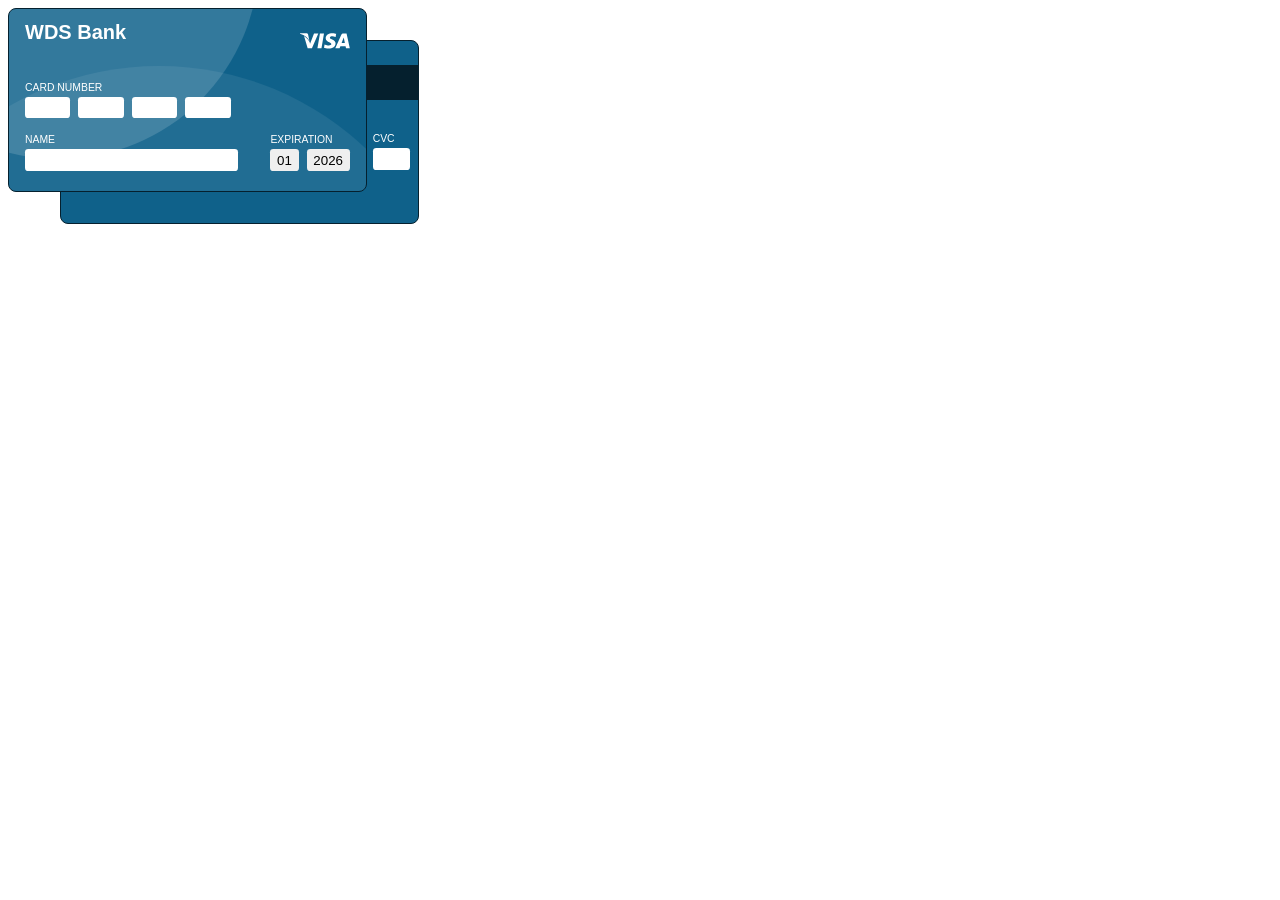
<file: index.html>
<!DOCTYPE html>
<html lang="en">

<head>
    <meta charset="UTF-8">
    <meta http-equiv="X-UA-Compatible" content="IE=edge">
    <meta name="viewport" content="width=device-width, initial-scale=1.0">
    <title>Document</title>
    <link rel="stylesheet" href="styles.css">
    <script src="script.js" defer></script>
</head>

<body>
    <form class="credit-card">
        <div class="front">
            <div class="card-data-row">
                <div class="brand-name">WDS Bank</div>
                <img data-logo src="visa.svg" alt="credit card" class="logo">
            </div>
            <fieldset class="form-group">
                <legend>Card Number</legend>
                <label for="cc-1">Card Number</label>
                <div data-connected-inputs class="cc-inputs horizontal-input-stack">
                    <input type="tel" maxlength="4" aria-label="credit card first 4 digits" id="cc-1" required pattern="[0-9]{4}">
                    <input type="tel" maxlength="4" aria-label="credit card second 4 digits" required pattern="[0-9]{4}">
                    <input type="tel" maxlength="4" aria-label="credit card third 4 digits" required pattern="[0-9]{4}">
                    <input type="tel" maxlength="4" aria-label="credit card last 4 digits" required pattern="[0-9]{4}">
                </div>
            </fieldset>
            <div class="input-row">
                <div class="form-group name-group">
                    <label for="name">Name</label>
                    <input type="text" id="name" required>
                </div>
                <fieldset class="form-group">
                    <legend>Expiration</legend>
                    <label for="expiration month">Expiration</label>
                    <div class="horizontal-input-stack">
                        <select id="expiration-month" aria-label="expiration month" required>
                            <option>01</option>
                            <option>02</option>
                            <option>03</option>
                            <option>04</option>
                            <option>05</option>
                            <option>06</option>
                            <option>07</option>
                            <option>08</option>
                            <option>09</option>
                            <option>10</option>
                            <option>11</option>
                            <option>12</option>
                        </select>
                        <select id="expiration-year" aria-label="expiration year" required data-expiration-year>
                        </select>
                    </div>
                </fieldset>
            </div>
        </div>
        <div class="back">
            <div class="stripe">
                <div class="form-group cvc-group">
                    <label for="cvc">CVC</label>
                    <input class="cvc-input" type="tel" maxlength="3" id="cvc" required>
                </div>
            </div>
        </div>
    </form>
</body>

</html>
</file>
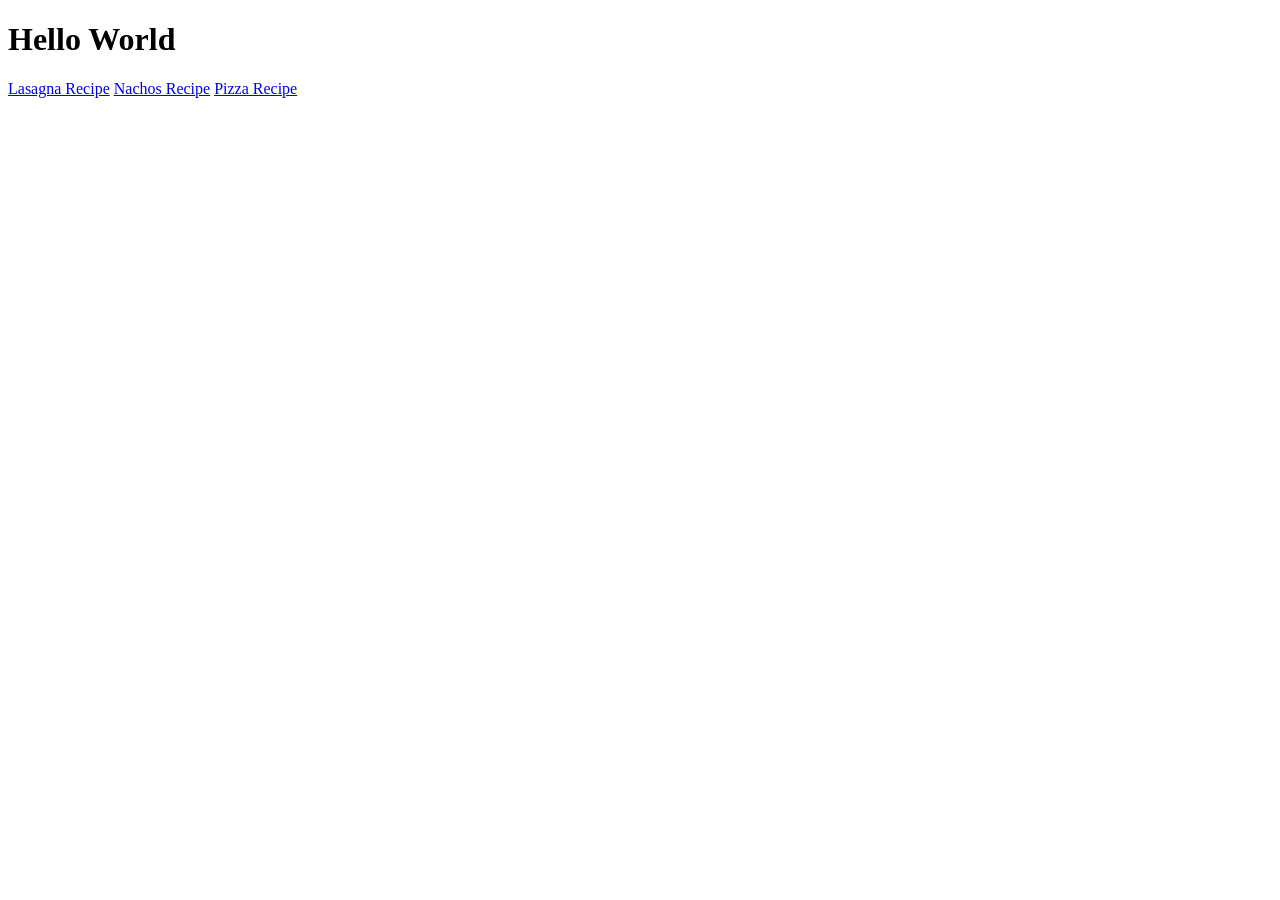
<file: odin-recipes/index.html>
<!DOCTYPE html>
<html lang="en">

<head>
    <meta charset="utf-8">
    <title>Odin Recipes</title>
</head>
<body>
    <h1>Hello World</h1>
    <a href="/odin-recipes/recipes/lasagna.html">Lasagna Recipe</a>
    <a href="/odin-recipes/recipes/nachos.html">Nachos Recipe</a>
    <a href="/odin-recipes/recipes/pizza.html">Pizza Recipe</a>
</body>
</html>
</file>
<file: styles.css>
.credit-card {
    color: white;
    font-family: Arial;
    position: relative;
}

.credit-card .front,
.credit-card .back {
    background-color: hsl(200, 80%, 30%);
    border: hsl(200, 80%, 10%) 1px solid;
    border-radius: 0.5rem;
    width: 325px;
    height: 150px;
    padding: 0.75rem 1rem;
    padding-bottom: 1.25rem;
}

.credit-card .card-data-row {
    display: flex;
    margin-bottom: auto;
}

.credit-card .front {
    display: flex;
    flex-direction: column;
    gap: 1rem;
    z-index: 1;
    overflow: hidden;
    position: relative;
}

.credit-card .logo {
    width: 50px;
    height: 40px;
    flex-grow: 0;
}

.credit-card .brand-name {
    flex-grow: 1;
    font-size: 1.25rem;
    font-weight: bold;
}

.credit-card .form-group {
    display: flex;
    flex-direction: column;
    gap: .25rem;
}

.credit-card fieldset {
    border: none;
    padding: 0;
    margin: 0;
}

.credit-card fieldset legend {
    visibility: hidden;
    height: 0;
    width: 0;
    position: absolute;
    top: -200vh;
}

.credit-card .horizontal-input-stack {
    display: flex;
    gap: .5rem;
}

.credit-card .cc-inputs input {
    width: 4ch;
    font-family: monospace;
}

.credit-card input,
.credit-card select {
    padding: 0.25em 0.5em;
    border: none;
    border-radius: 0.25em;
    appearance: none;
}

.credit-card label {
    font-size: 0.65rem;
    text-transform: uppercase;
}

.credit-card .input-row {
    display: flex;
    gap: 2rem;
}

.credit-card .name-group {
    flex-grow: 1;
}

.credit-card .front::before {
    content: '';
    position: absolute;
    height: 400px;
    width: 400px;
    border-radius: 100%;
    background-color: hsl(0, 0%, 100%, .15);
    top: -250px;
    left: -150px;
    z-index: -1;
}

.credit-card .front::after {
    content: '';
    position: absolute;
    height: 600px;
    width: 600px;
    border-radius: 100%;
    background-color: hsl(0, 0%, 100%, .075);
    bottom: -475px;
    left: -150px;
    z-index: -1;
}

.credit-card .back {
    position: absolute;
    top: 2rem;
    left: 3.25rem;
}

.credit-card .stripe {
    background-color: hsl(200, 80%, 10%);
    height: 35px;
    position: absolute;
    left: 0;
    right: 0;
    top: 1.5rem;
}

.credit-card .cvc-group {
    position: absolute;
    /* bottom: 3.25rem; */
    top: 4.25rem;
    right: 0.5rem;
}

.credit-card .cvc-input {
    width: 3ch;
    font-family: monospace;
}
</file>
